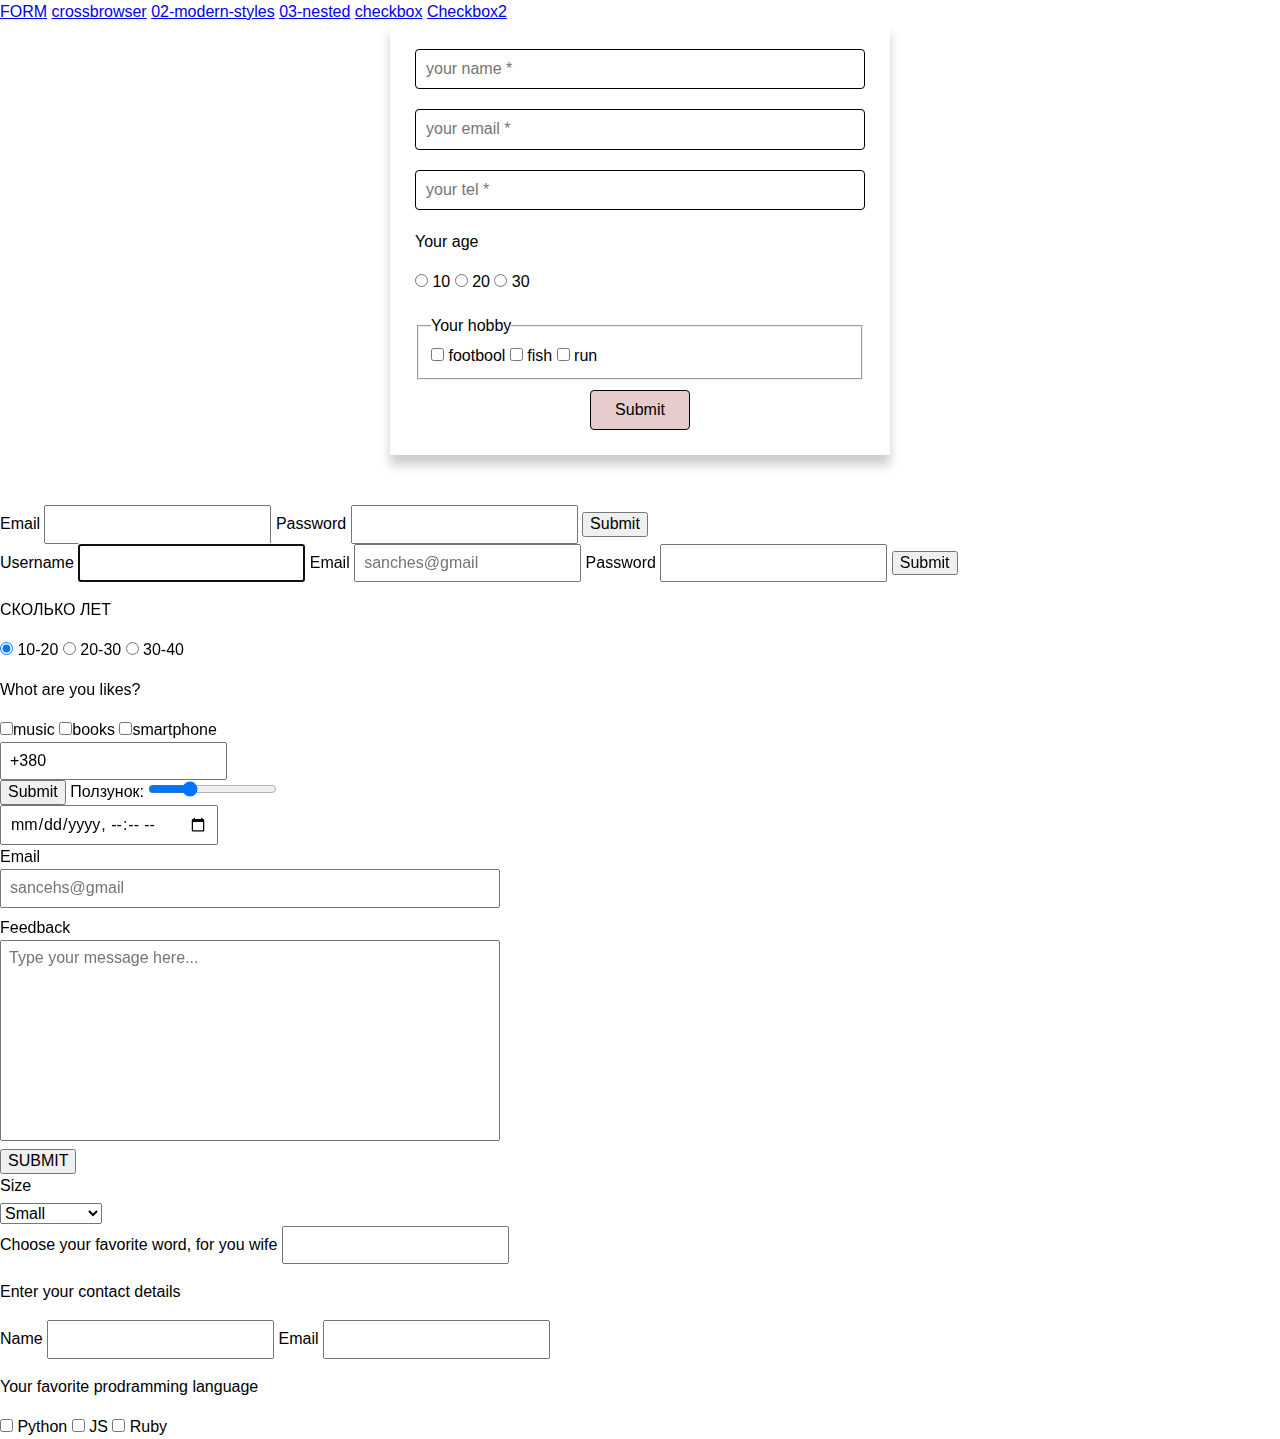
<file: index.html>
<!DOCTYPE html>
<html lang="en">
  <head>
    <meta charset="UTF-8" />
    <meta http-equiv="X-UA-Compatible" content="IE=edge" />
    <meta name="viewport" content="width=device-width, initial-scale=1.0" />
    <link rel="stylesheet" href="https://cdnjs.cloudflare.com/ajax/libs/modern-normalize/1.1.0/modern-normalize.css">
    <link rel="stylesheet" href="./css/styles.css" />
    <title>Document</title>
  </head>
  <body>
<nav>
  <a href="./form.html" class="form">FORM</a>

  <a href="./01-crossbrowser.html">crossbrowser</a>

  <a href="./02-modern-styles.html">02-modern-styles</a>

  <a href="./03-nested.html">03-nested</a>

  <a href="./checkbox.html">checkbox</a>

  <a href="./checkboxtwo.html">Checkbox2</a>
</nav>

    <form class="contact-form">
      <input
        class="contact-form-input"
        name="user-name"
        type="text"
        placeholder="your name *"
        required
      />

      <input
        class="contact-form-input"
        name="user-email"
        type="email"
        placeholder="your email *"
        required
      />

      <!-- pattern="[0-9]{3}-[0-9]{3}-[0-9]{2}-[0-9]{2}"
        title="099-096-22-22"
         -->
      <input
        class="contact-form-input"
        name="user-tel"
        type="tel"
        pattern="[0-9]{3}-[0-9]{3}-[0-9]{2}-[0-9]{2}"
        title="099-096-22-22"
        placeholder="your tel *"
        required
      />
      <div class="contact-form-group" role="group" aria-labelledby="age">
        <p id="age">Your age</p>
        <input name="age" id="age-10" class="contact-form-radio" type="radio" />
        <label for="age-10">10</label>
        <input name="age" id="age-20" class="contact-form-radio" type="radio" />
        <label for="age-20">20</label>
        <input name="age" id="age-30" class="contact-form-radio" type="radio" />
        <label for="age-30">30</label>
      </div>

      <!-- Круть -->
      <fieldset class="contact-form-group">
        <legend>Your hobby</legend>
        <label>
          <input class="contact-form-radio" type="checkbox" />
          footbool
        </label>

        <label>
          <input class="contact-form-radio" type="checkbox" />
          fish
        </label>

        <label>
          <input class="contact-form-radio" type="checkbox" />
          run
        </label>
      </fieldset>

      <button class="contact-form-button" type="submit">Submit</button>
    </form>

    <form name="signup_form" autocomplete="on" novalidate>
      <label>
        Email
        <input type="email" name="email" />
      </label>

      <label>
        Password
        <input type="password" name="password" />
      </label>

      <button type="submit">Submit</button>
    </form>

    <form>
      <label>
        Username
        <input type="text" name="username" autofocus />
      </label>

      <label>
        Email
        <input type="email" name="email" placeholder="sanches@gmail" />
      </label>

      <label>
        Password
        <input type="password" name="password" minlength="5" maxlength="10" />
      </label>

      <button type="submit">Submit</button>

      <form action="">
        <p>СКОЛЬКО ЛЕТ</p>
        <label>
          <input type="radio" name="age" value="10-20" checked />
          10-20
        </label>

        <label>
          <input type="radio" name="age" value="20-30" />
          20-30
        </label>

        <label>
          <input type="radio" name="age" value="30-40" />
          30-40
        </label>
      </form>
    </form>

    <form action="">
      <p>Whot are you likes?</p>
      <label> <input type="checkbox" name="likes" value="music" />music </label>

      <label for=""> <input type="checkbox" name="likes" value="books" />books </label>

      <label for=""> <input type="checkbox" name="likes" value="smartphone" />smartphone</label>
    </form>

    <form action="">
      <label for="">
        <input type="tel" name="phone_number" value="+380" />
      </label>
    </form>
    <button type="submit">Submit</button>

    <label>
      Ползунок:
      <input
        class="range"
        type="range"
        name="interest_rate"
        value="30"
        min="0"
        max="100"
        step="2"
      />
    </label>

    <form action="">
      <label for="">
        <input
          type="datetime-local"
          min="1960-01-01T00:00"
          max="2022-01-01T00:00"
          name="data-time"
        />
      </label>
    </form>
    <!-- TEXTAREA -->
    <div class="textarea">
      <form action="">
        <label for="">
          Email
          <input type="email" name="email" placeholder="sancehs@gmail" />
        </label>

        <label for="">
          Feedback
          <textarea name="feedback" rows="10" placeholder="Type your message here..."></textarea>
        </label>
        <button type="submit">SUBMIT</button>
      </form>
    </div>

    <!-- SELECT выпадающее меню -->

    <div class="select">
      <form action="">
        <label for="size">Size</label>
        <select name="size" id="size">
          <option value="es">Extra small</option>
          <option value="s" selected>Small</option>
          <option value="m">Medium</option>
          <option value="l">Large</option>
        </select>
      </form>
    </div>

    <!-- DATALIST -->

    <div class="datalist">
      <label for="love">Choose your favorite word, for you wife</label>

      <input list="word" type="text" name="favorite" id="fav" />

      <datalist id="word">
        <option value="Love">L</option>
        <option value="Fire">F</option>
        <option value="Sexy" selected>S</option>
        <option value="beautiful">B</option>
      </datalist>
    </div>

    <!-- FIELDSET групировка полей -->
    <div class="fieldset">
      <form class="form">
        <div class="form-group" aria-labelledby="contact-detalis-head">
          <p id="contact-detalis-head">Enter your contact details</p>

          <label for="">
            Name
            <input type="text" name="username" />
          </label>

          <label for="">
            Email
            <input type="email" name="email" />
          </label>
        </div>

        <div class="form-group" aria-labelledby="language-head">
          <p id="language-head">Your favorite prodramming language</p>
          <label for="">
            <input type="checkbox" name="language" value="python" />
            Python
          </label>

          <label for="">
            <input type="checkbox" name="language" value="js" />
            JS
          </label>
          <label>
            <input type="checkbox" name="language" value="ruby" />
            Ruby
          </label>
        </div>
      </form>

      <!-- <div class="form-group" role="group" aria-labelledby="newsletter-head">
          <p id="newsletter-head">I want to receive</p>
          <label>
            <input type="checkbox" name="newsletter" value="weekly" />
            The weekly newsletter
          </label>
          <label>
            <input type="checkbox" name="newsletter" value="company_offers" />
            Offers from the company
          </label>
          <label>
            <input type="checkbox" name="newsletter" value="associated_offers" />
            Offers from associated companies
          </label>
        </div>

        <button type="submit">Subscribe</button>
      </form> -->
    </div>
  </body>
</html>
</file>
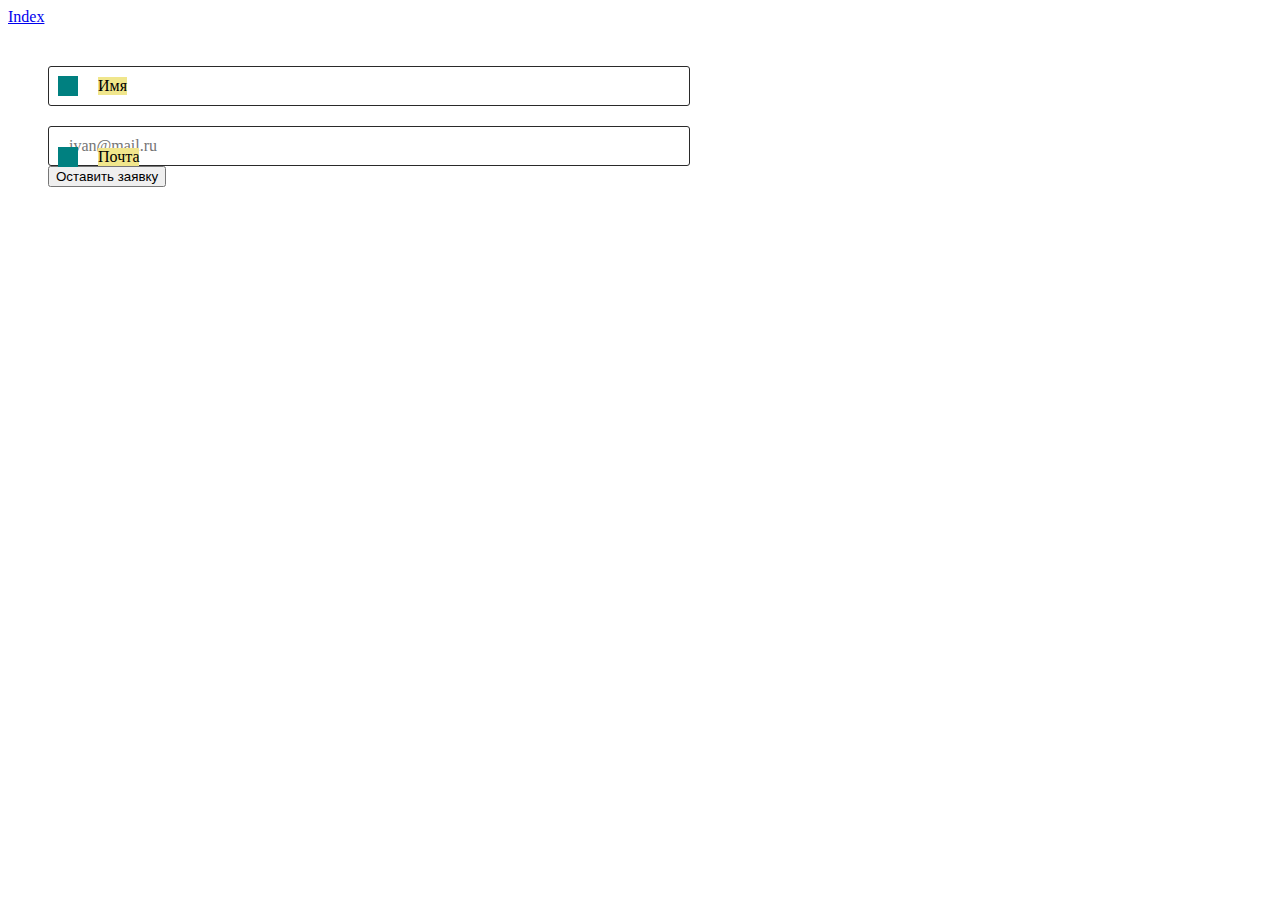
<file: 01-crossbrowser.html>
<!DOCTYPE html>
<html lang="en">
<head>
    <meta charset="UTF-8">
    <meta http-equiv="X-UA-Compatible" content="IE=edge">
    <meta name="viewport" content="width=device-width, initial-scale=1.0">
    <link rel="stylesheet" href="./css/01-crossbrowser.css">
    <title>crossbrowser</title>
</head>
<body>

    <a href="./index.html">Index</a>
    

    <form class="form" autocomplete="off">
        <div class="form-field">

            <!-- <label for="name" class="form-label">Имя</label>  что бы поменять label и сделать на него фокус, должен стоять после input-->
            <input type="text" class="form-input" name="name" id="name" placeholder=" "> 
            <!-- что бы сработал пустой плейс холдер нужно поставить пробел -->
            <label for="name" class="form-label">Имя</label>
            <span class="icon"></span>
        </div>

        <div class="form-field">
            
            <input type="email" class="form-input" name="mail" id="mail" placeholder="ivan@mail.ru">
            <label for="mail" class="form-label">Почта</label>
            <span class="icon"></span>
        
            <button type="submit">Оставить заявку</button>
        </div>
    </form>
</body>
</html>
</file>
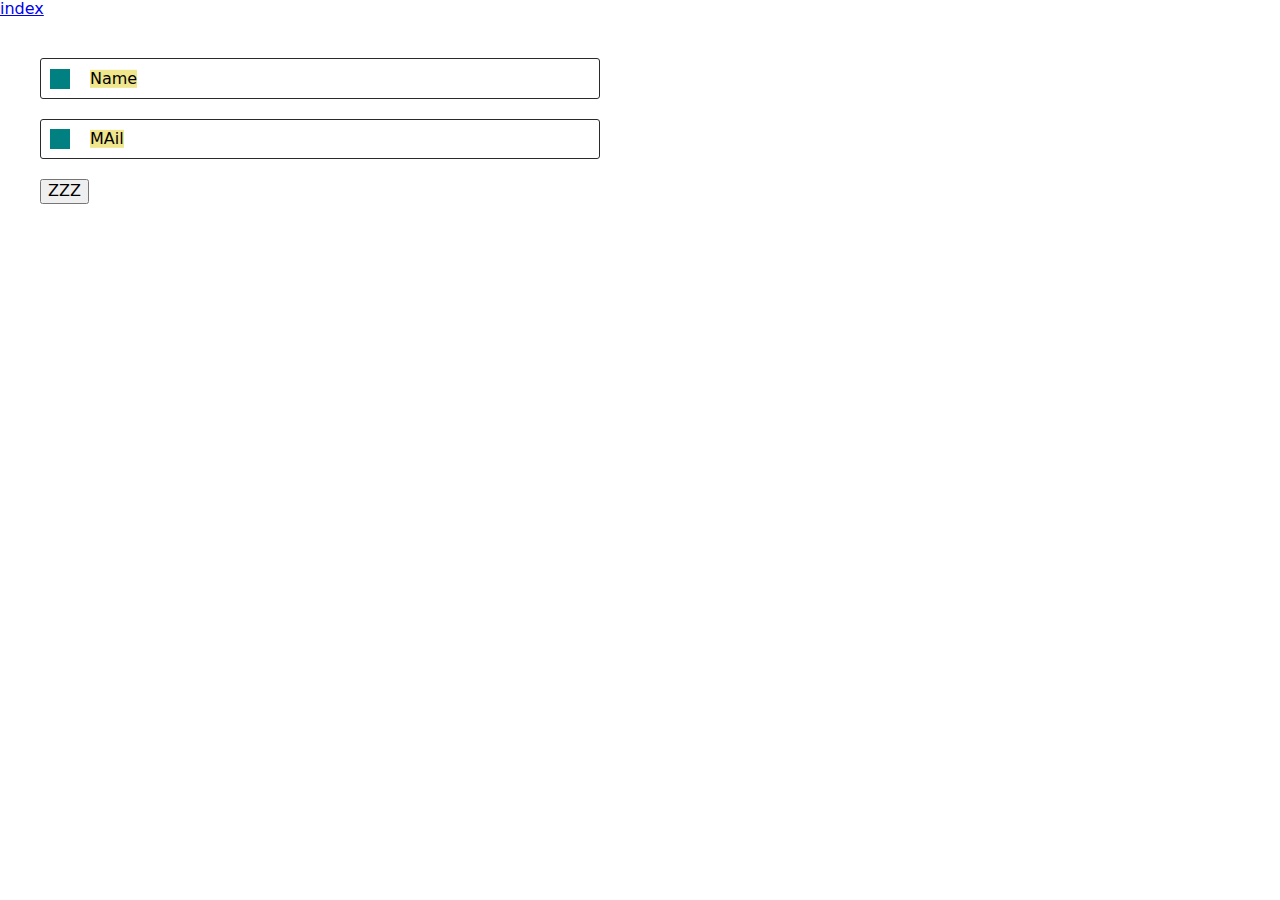
<file: 02-modern-styles.html>
<!DOCTYPE html>
<html lang="en">
<head>
    <meta charset="UTF-8">
    <meta http-equiv="X-UA-Compatible" content="IE=edge">
    <meta name="viewport" content="width=device-width, initial-scale=1.0">
    <link rel="stylesheet" href="https://cdnjs.cloudflare.com/ajax/libs/modern-normalize/1.1.0/modern-normalize.css">
    <link rel="stylesheet" href="./css/02-modern-styles.css">
    <title>modern-styles</title>
</head>
<body>

    <a href="./index.html">index</a>

    <form action="" class="form" autocomplete="off">

        <div class="form-field">
            
           
            <span class="icon"></span>
            <input type="text" class="form-input" name="name" id="name" placeholder=" ">
            <ladel for="name" class="form-label">Name</ladel>
        </div>

        <div class="form-field">
            <span class="icon"></span>
            
            <input type="email" class="form-input" name="mail" 
            id="mail" placeholder=" ">
            <ladel for="mail" class="form-label">MAil</ladel>
        </div>

        <button type="submit">ZZZ</button>

    </form>


    
</body>
</html>
</file>
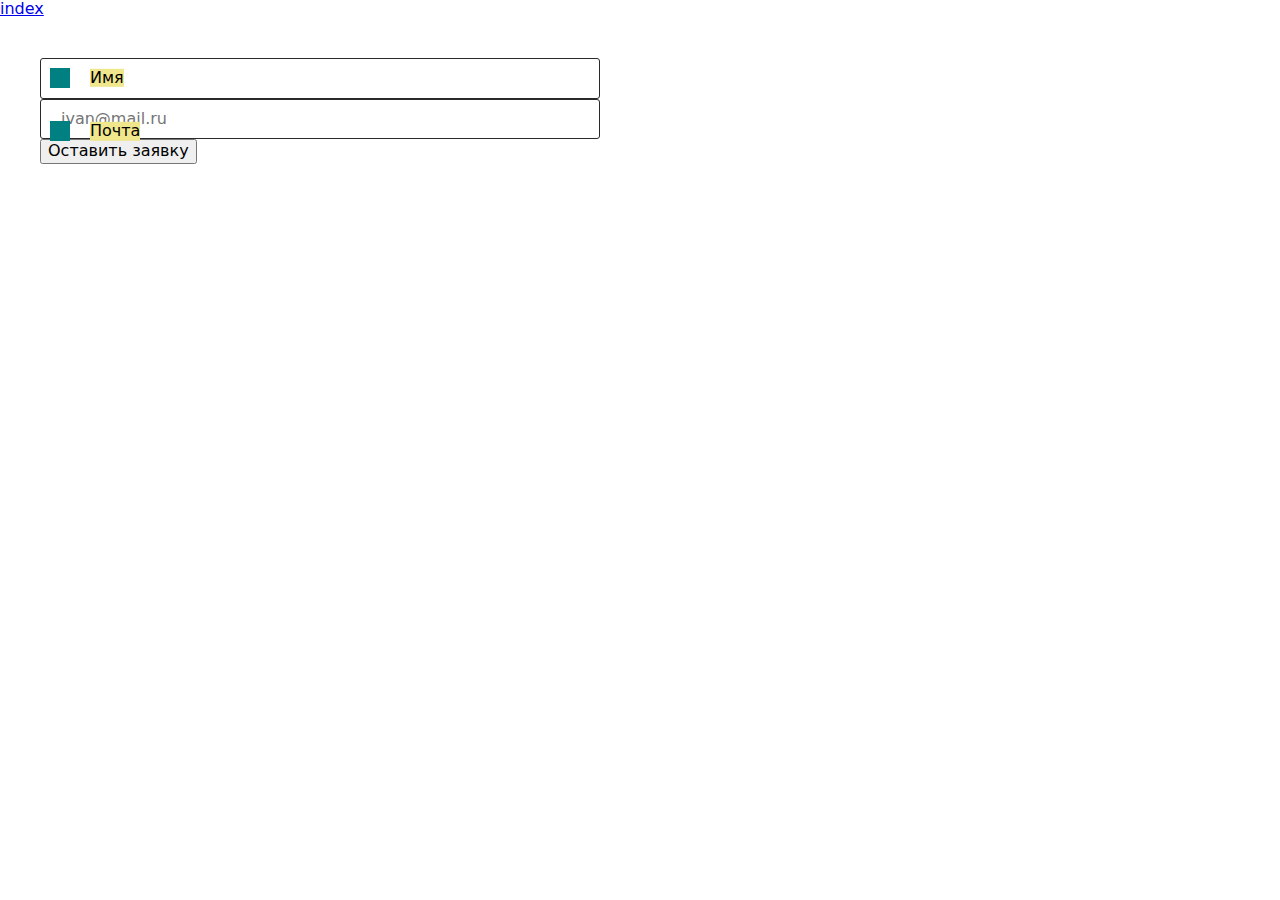
<file: 03-nested.html>
<!DOCTYPE html>
<html lang="en">
<head>
    <meta charset="UTF-8">
    <meta http-equiv="X-UA-Compatible" content="IE=edge">
    <meta name="viewport" content="width=device-width, initial-scale=1.0">
    <link rel="stylesheet" href="https://cdnjs.cloudflare.com/ajax/libs/modern-normalize/1.1.0/modern-normalize.css">
    <link rel="stylesheet" href="./css/03-nested.css">
    <title>03-nested</title>
</head>
<body>

    <a href="./index.html">index</a>

    <form class="form" autocomplete="off">

        <label for="name" class="form-field">
            <input type="text" class="form-input" name="name" id="name" placeholder=" "> 
            <span class="form-label">Имя</span>
            <span class="icon"></span>
        </label>

        
        <div class="form-field">
            
            <input type="email" class="form-input" name="mail" id="mail" placeholder="ivan@mail.ru">
            <label for="mail" class="form-label">Почта</label>
            <span class="icon"></span>
        
            <button type="submit">Оставить заявку</button>
        </div>
    </form>

    
</body>
</html>
</file>
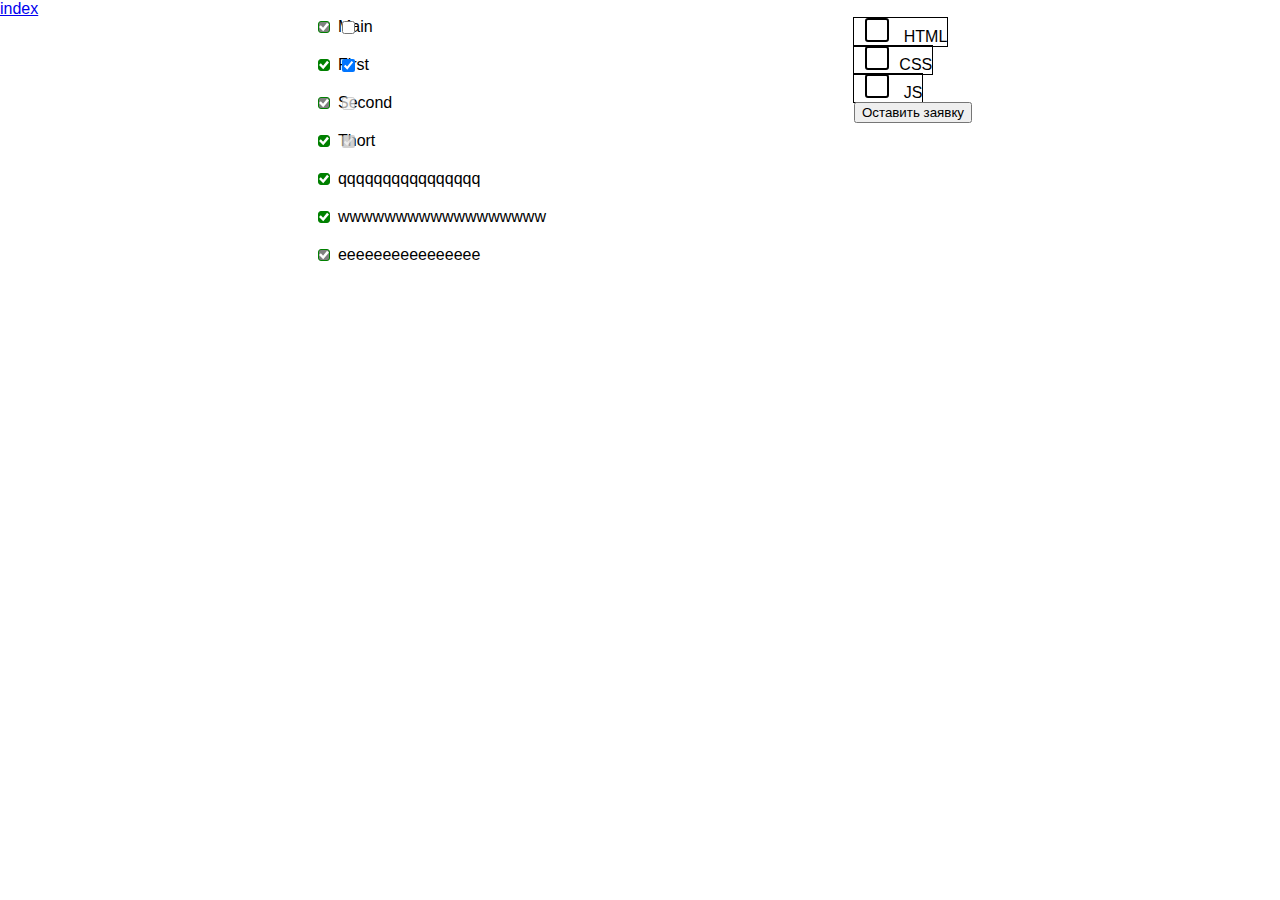
<file: checkboxtwo.html>
<!DOCTYPE html>
<html lang="en">
<head>
    <meta charset="UTF-8">
    <meta http-equiv="X-UA-Compatible" content="IE=edge">
    <meta name="viewport" content="width=device-width, initial-scale=1.0">
    <link rel="stylesheet" href="./css/checkboxtwo.css">
    <title>Checkbox2</title>
</head>
<body>

<a href="./index.html">index</a>

<section>

    <div class="container">
        <label class="check option">
            <input class="check__input" type="checkbox">
            <span class="check__box"></span>
            Main
           </label>
        
        <label class="check option">
        <input class="check__input" type="checkbox" checked >
        <span class="check__box"></span>
        First
        </label>
        
        <label class="check option">
        <input class="check__input" type="checkbox" disabled>
        <span class="check__box"></span>
        Second
        </label>
        
        <label class="check option">
        <input class="check__input" type="checkbox" checked disabled>
        <span class="check__box"></span>
        Thort
        </label>
        
        
        
            <label class="check option">
            <input class="check__input visually-hidden" type="checkbox" checked>
            <span class="check__box"></span>
            qqqqqqqqqqqqqqqq
           </label>
        
           <label class="check option">
            <input class="check__input visually-hidden" type="checkbox"checked>
            <span class="check__box"></span>
           wwwwwwwwwwwwwwwwww
           </label>
        
           <label class="check option">
            <input class="check__input visually-hidden" type="checkbox" disabled>
            <span class="check__box"></span>
            eeeeeeeeeeeeeeee 
           </label>
    </div>
    
    <div class="container">
        <form action="" class="rform">
            <ul>
                <li>
                    
                    <label for="html" class="rchackbox-label">
                        <input 
                    type="checkbox" 
                    name="topic"
                    value="html"
                    id="html"
                    class="rcheckbox">
                    <span class="rcheckbox-icon"></span>
                    HTML
                        
                    </label>
                 </li>
     
                 <li>
                    
                     <label for="css" class="rchackbox-label">
                        <input 
                        type="checkbox" 
                        name="topic"
                        value="css"
                        id="css"
                        class="rcheckbox">
                        
                        <span class="rcheckbox-icon"></span>CSS
                        
                     </label>
                  </li>
     
                  <li>
                     
                     <label for="js" class="rchackbox-label">
                        <input 
                        type="checkbox" 
                        name="topic"
                        value="js"
                        id="js"
                        class="rcheckbox">
                        <span class="rcheckbox-icon"></span>
                        JS
                       
                     </label>
                  </li>
            </ul>
     
            <button type="submit">Оставить заявку</button>
        </form>
    </div>

</section>


    


</body>
</html>
</file>
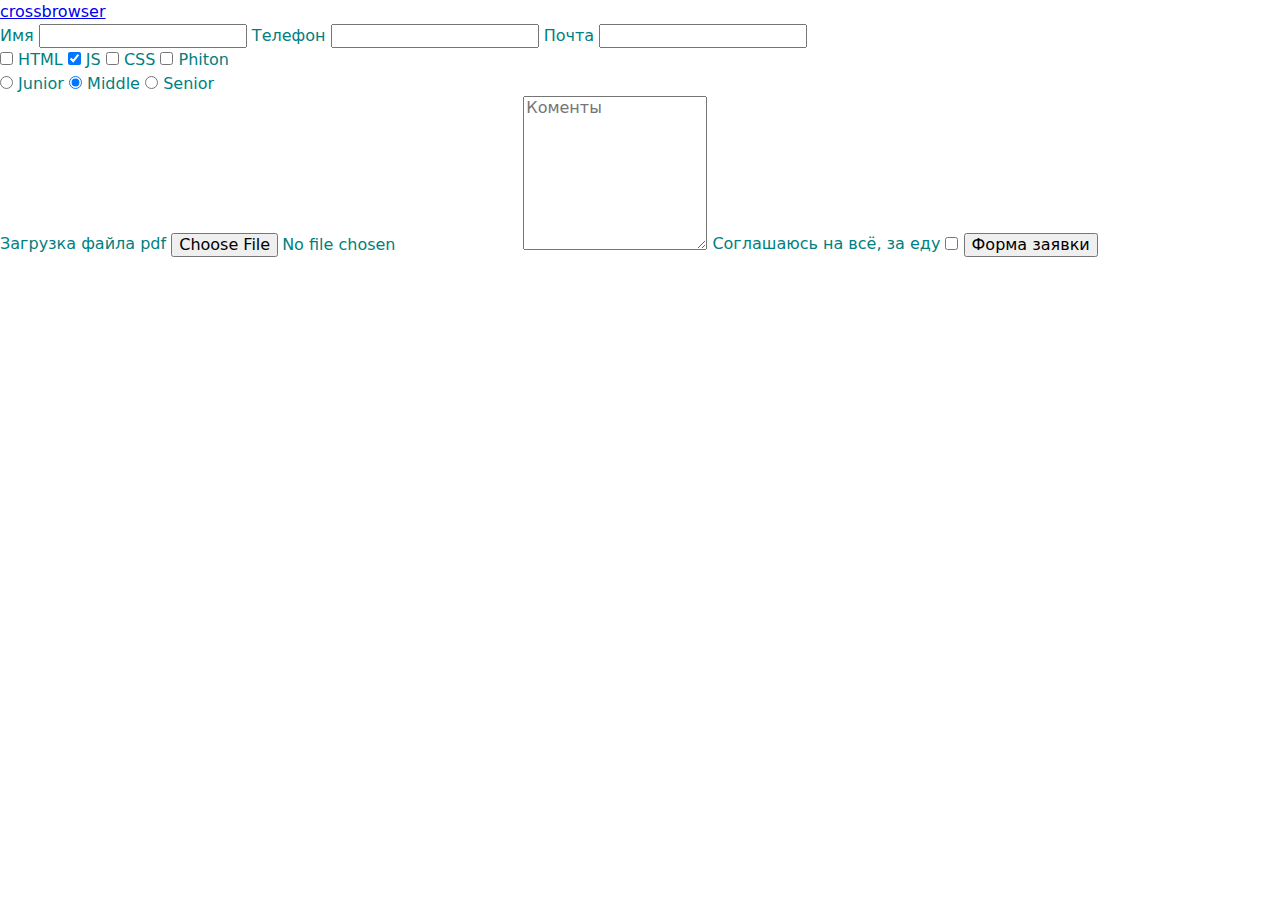
<file: form.html>
<!DOCTYPE html>
<html lang="en">
<head>
    <meta charset="UTF-8">
    <meta http-equiv="X-UA-Compatible" content="IE=edge">
    <meta name="viewport" content="width=device-width, initial-scale=1.0">
    <link rel="stylesheet" href="https://cdnjs.cloudflare.com/ajax/libs/modern-normalize/1.1.0/modern-normalize.css">
    <link rel="stylesheet" href="./css/form.css">
    <title>form</title>
</head>
<body>

  <a href="./index.html">crossbrowser</a>

    <form class="js-speaker-form">
        <label for="name">Имя</label>
        <input type="text" name="name" id="name"/>

        <label for="tel">Телефон</label>
        <input type="tel" name="tel" id="tel">

        <label for="mail">Почта</label>
        <input type="email" name="mail" id="mail">


        <div role="group">
          <input type="checkbox" name="topic" value="html" id="html">
        <label for="html">HTML</label>

        <input type="checkbox" name="topic" value="js" id="js" checked>
        <label for="js">JS</label>

        <input type="checkbox" name="topic" value="css" id="css">
        <label for="css">CSS</label>

        <input type="checkbox" name="topic" value="phiton" id="phiton">
        <label for="phiton">Phiton</label>
        </div>

        <div role="group" class="group-it">
          <input type="radio" name="it" value="junior" id="junior">
        <label for="junior">Junior</label>

        <input type="radio" name="it" value="middle" id="middle" checked>
        <label for="middle">Middle</label>

        <input type="radio" name="it" value="senior" id="senior">
        <label for="senior">Senior</label>
        </div>

        <label for="load">Загрузка файла pdf</label>
        <input type="file" name="pdf" id="load">

        <label for="comment"></label>
        <textarea name="comment" id="comment" name="comment" rows="8" placeholder="Коменты" ></textarea>

<label for="policy">Соглашаюсь на всё, за еду</label>
<input type="checkbox" name="policy" id="policy">
        <button type="submit">Форма заявки</button>
    </form>

    


    <script>
        (() => {
  document.querySelector('.js-speaker-form').addEventListener('submit', e => {
    e.preventDefault();

    new FormData(e.currentTarget).forEach((value, name) =>
      console.log(`${name}: ${value}`),
    );
  });
})();
    </script>
</body>
</html>
</file>
<file: css/styles.css>
body {
  font-family: sans-serif;
  line-height: 1.5;
}

input {
  padding: 8px;
  font-family: inherit;
}

label {
  /* display: flex; */
  flex-direction: column;
  margin-bottom: 8px;
}

button {
  max-width: 100px;
}

.range {
  padding: 0;
}

.textarea {
  width: 500px;
}
.textarea input,
.textarea textarea {
  padding: 8px;
  font-family: inherit;
  font-size: inherit;
}

.textarea label {
  display: flex;
  flex-direction: column;
  margin-bottom: 8px;
}

.textarea textarea {
  resize: none;
  /*  возможность изменения размера */
}

/* select */

.select label {
  display: block;
  margin-bottom: 4px;
}

.select select {
  font-size: 16px;
}

/* --DATALIST-- */

/* FIELDSET */

/* .form-group {
  display: flex;
  flex-direction: column;
  padding: 10px;
  margin-bottom: 10px;
  border: 1px solid black;
  border-radius: 4px;
}

.form-group p {
  margin-top: 0;
  margin-bottom: 10px;
  font-weight: 700;
  font-size: 20px;
} */

.contact-form {
  width: 500px;
  min-height: 200px;

  padding: 25px;
  margin: 0 auto;
  box-shadow: 0 10px 10px 0 #ccc;

  margin-bottom: 50px;
}

.contact-form-input,
.contact-form-button {
  width: 100%;
  padding: 10px;

  border: 1px solid #000;
  border-radius: 4px;
}

.contact-form-input + .contact-form-input {
  margin-top: 20px;
}

.contact-form-button {
  display: block;

  width: 200px;
  background-color: rgb(231, 204, 204);

  margin: 0 auto;
  margin-top: 10px;
}

.contact-form-input:focus {
  outline: none;
}

.contact-form-input:focus:not(:placeholder-shown):valid {
  border-color: green;
}

.contact-form-input:focus:not(:placeholder-shown):valid {
  border-color: tomato;
}

.contact-form-group {
  margin-top: 20px;
}
/* .contact-form-radio {
} */
</file>
<file: css/01-crossbrowser.css>
.form{
    padding: 20px;
    margin: 20px;
    width: 600px;
}

.form-field{
    position: relative;
    margin-bottom: 20px;
}

.form-label{
    position: absolute;
    top: 50%;
    left: 50px;
    background-color: khaki;
    transform: translateY(-50%);
    transition: transform 250ms linear;

}

.form-input{
    width: 100%;
    margin: 0;
    padding: 10px 20px;
    font: inherit;
    border-radius: 3px;
    border: 1px solid #2a2a2a;
}
/* 
.form-input:focus + .form-label{
    color: red;
    transform: translateY(-50px);   
} */


.form-input:focus + .form-label, .form-input:not(:placeholder-shown) + .form-label{
    transform: translateY(-50px);
}    

.form-input:placeholder-shown{
    /* background-color: red; */
}

.icon{
    position: absolute;
    top: 50%;
    left:10px;

    transform: translateY(-50%);

    display: inline-block;
    width: 20px;
    height: 20px;
    background-color: teal;

}

/* --когда input  в состоянии фокуса, то на одном уровне вложенности выбери всех соседей с класом icon и задай им появляется bgc */
.form-input:focus ~ .icon{
    background-color: blue;
}
</file>
<file: css/02-modern-styles.css>
.form{
    padding: 20px;
    margin: 20px;
    width: 600px;
}

.form-field{
    position: relative;
    margin-bottom: 20px;
}

.form-label{
    position: absolute;
    top: 50%;
    left: 50px;
    background-color: khaki;
    transform: translateY(-50%);
    transition: transform 250ms linear;

}

.form-input{
    width: 100%;
    margin: 0;
    padding: 10px 20px;
    font: inherit;
    border-radius: 3px;
    border: 1px solid #2a2a2a;
}

.icon{
    position: absolute;
    top: 50%;
    left:10px;

    transform: translateY(-50%);

    display: inline-block;
    width: 20px;
    height: 20px;
    background-color: teal;

}

/* .form:focus-within{
    background-color: blueviolet;
} */

.form-field:focus-within > .icon{
    /* padding: 20px; */
    background-color: brown;
}

.form-field:focus-within > .form-label{
    transform: translateY(-50px);
}

.form-input:not(:placeholder-shown) + .form-label{
    transform: translateY(-50px);
}
</file>
<file: css/03-nested.css>
.form{
    padding: 20px;
    margin: 20px;
    width: 600px;
}

.form-field{
    position: relative;
    margin-bottom: 20px;
}

.form-label{
    position: absolute;
    top: 50%;
    left: 50px;
    background-color: khaki;
    transform: translateY(-50%);
    transition: transform 250ms linear;

}

.form-input{
    width: 100%;
    margin: 0;
    padding: 10px 20px;
    font: inherit;
    border-radius: 3px;
    border: 1px solid #2a2a2a;
}

.icon{
    position: absolute;
    top: 50%;
    left:10px;

    transform: translateY(-50%);

    display: inline-block;
    width: 20px;
    height: 20px;
    background-color: teal;

}


/* ---------- */
</file>
<file: css/checkboxtwo.css>
body{
    margin: 0;
    padding: 0;
    font-family: sans-serif;
}

.visually-hidden  {
    position:  absolute;
    width: 1px;
    height:  1px;
    margin:  -1px;
    padding:  0;
    border:  0;
 
    white-space:  nowrap;
    clip-path:  inset(100%);
    clip:  rect(0 0 0 0);
    overflow:  hidden;
 }

section{
    display: flex;
    justify-content: space-evenly;
}

.container:nth-child(1){


}
/* .option{
    display: block;
    margin-bottom: 0.25em;
}

.check{
    padding-left: 1.2em;

}

.check__input{
    position: absolute;
    -webkit-appearance: none;
    -moz-appearance: none;
    appearance: none;
}

.check__box{
    position: absolute;
    margin-top: 0.2em;
    margin-left: -1em;
    width: 0.6em;
    height: 0.6em;
    border-radius: 0.05em;
    background-color: white;
    box-shadow: 0 0 0 0.1em #4A90E2;
}

.check__input:checked + .check__box{
    background-color: violet;
    background-image: url(../images/check.svg);
}

.check__input:focus + .check__box{
    box-shadow: 0 0 0 0.1em #4A90E2;
    box-shadow: 0 0 0 0.2em green;
}

.check__input:disabled + .check__box{
    box-shadow: 0 0 0 0.1em #9B9B9B;
}

.check__input:checked:disabled + .check__box{
    background-color: grey;
}
 */

 .option{
     display: flex;
     margin-bottom: 20px;
 }

 .check{
     padding-left: 30px;
 }

 .check__input{     
     position: absolute;
 }

 .check__box{
margin-top: 3px;
margin-left: -20px;
    width: 10px;
    height: 10px;
    position: absolute;
    background-color: grey;
    border: 1px solid green;
    border-radius: 3px;
    background-image: url(../images/check.svg);
 }

 .check__input:checked + .check__box{
     background-color: green;
 }

 .check__input:focus + .check__box{
     border: 3px solid red;
 }


 /*===REPETA=== */
 ul{
     list-style: none;
     margin: 0;
     padding: 0;
 }

 li{
     /* position: relative; */
     
 }

 .rcheckbox{
     appearance: none;
     
 }



.rchackbox-label {
    display: flex;
    display:inline-block;
    outline: 1px solid black;
    align-items: center;
    justify-content: center;
}

.rcheckbox-icon {
    display: inline-block;
    /* position: absolute; */
    width: 20px;
    height: 20px;
    margin-right: 10px;
    border: 2px solid black;
    border-radius: 3px;
}

.rcheckbox:checked + .rcheckbox-icon{
    background-color: teal;
    border-radius: 50%;
    border: transparent;
}
</file>
<file: css/form.css>
*{
    box-sizing: border-box;
}

body{
    color: teal;
    line-height: 1.5;
}
</file>
